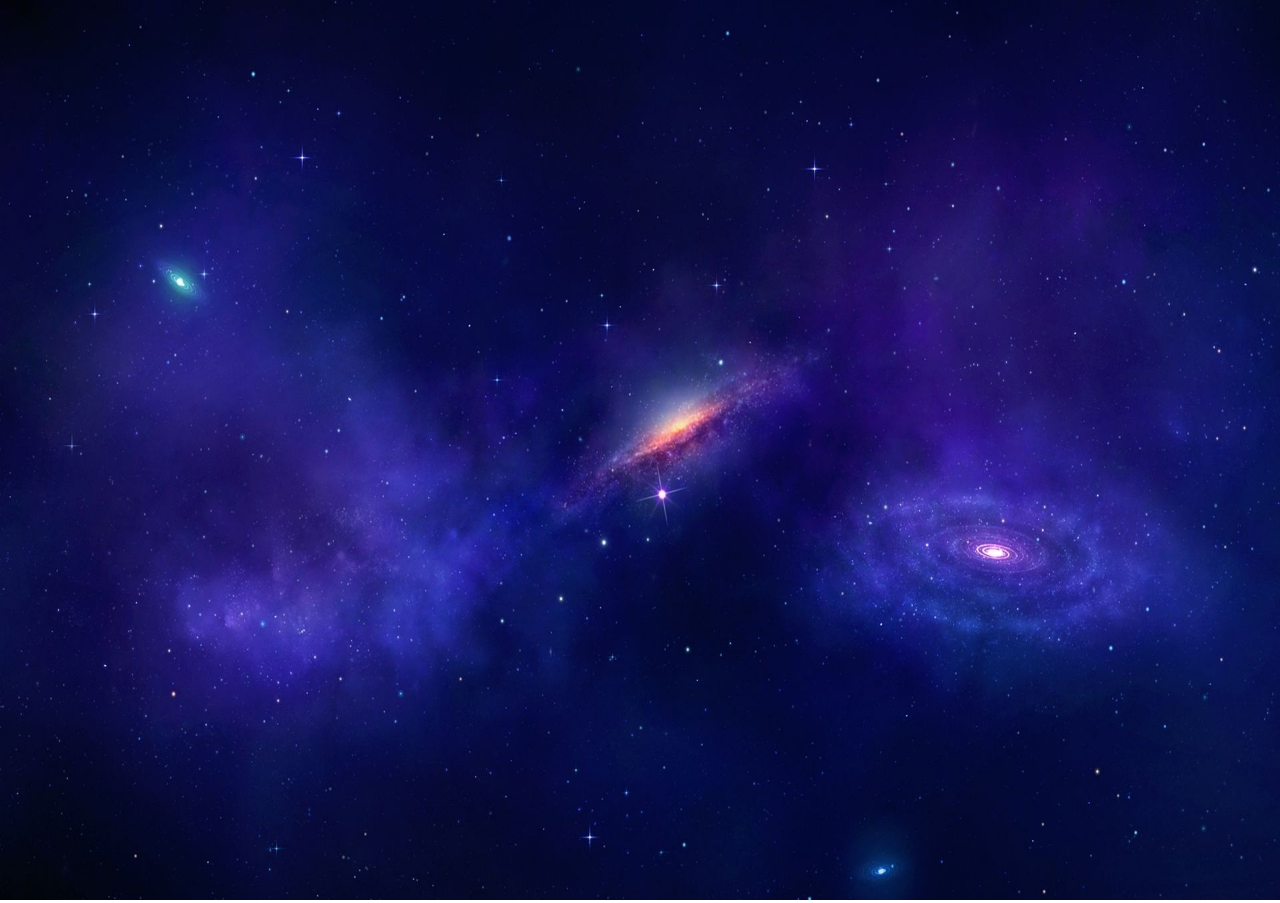
<file: TP/TP1/Bonus-Transition/index.html>
<!DOCTYPE html>

<html>

	<head>
	
		<title>default</title>
		
		<meta http-equiv="content-type" content="text/html; charset=UTF-8">
		<meta name="viewport" content="initial-scale=1, user-scalable=no, maximum-scale=1, width=device-width, height=device-height">
      
		<link rel="stylesheet" type="text/css" href="css/style.css"> 
		
		<script src="js/main.js"></script>
		
	</head>

	<body>
		
	</body>

</html>
</file>
<file: TP/TP1/Bonus-Transition/css/style.css>
html {

	margin: 0;
	padding: 0;

	width: 100%;
	height: 100%;

	overflow: hidden;

	-webkit-text-size-adjust: 100%;
	-ms-touch-action: none;
	-moz-user-select: none;
	-webkit-user-select: none;
	-webkit-user-drag: none;
	-webkit-tap-highlight-color: transparent;
}

body {
	position: fixed;
	top: 0px;
	left: 0px;
	width: 100%;
	height: 100%;
	margin: 0;
	padding: 0;
	overflow: hidden;
	font-family: helvetica;
	font-size: 10pt;
}
</file>
